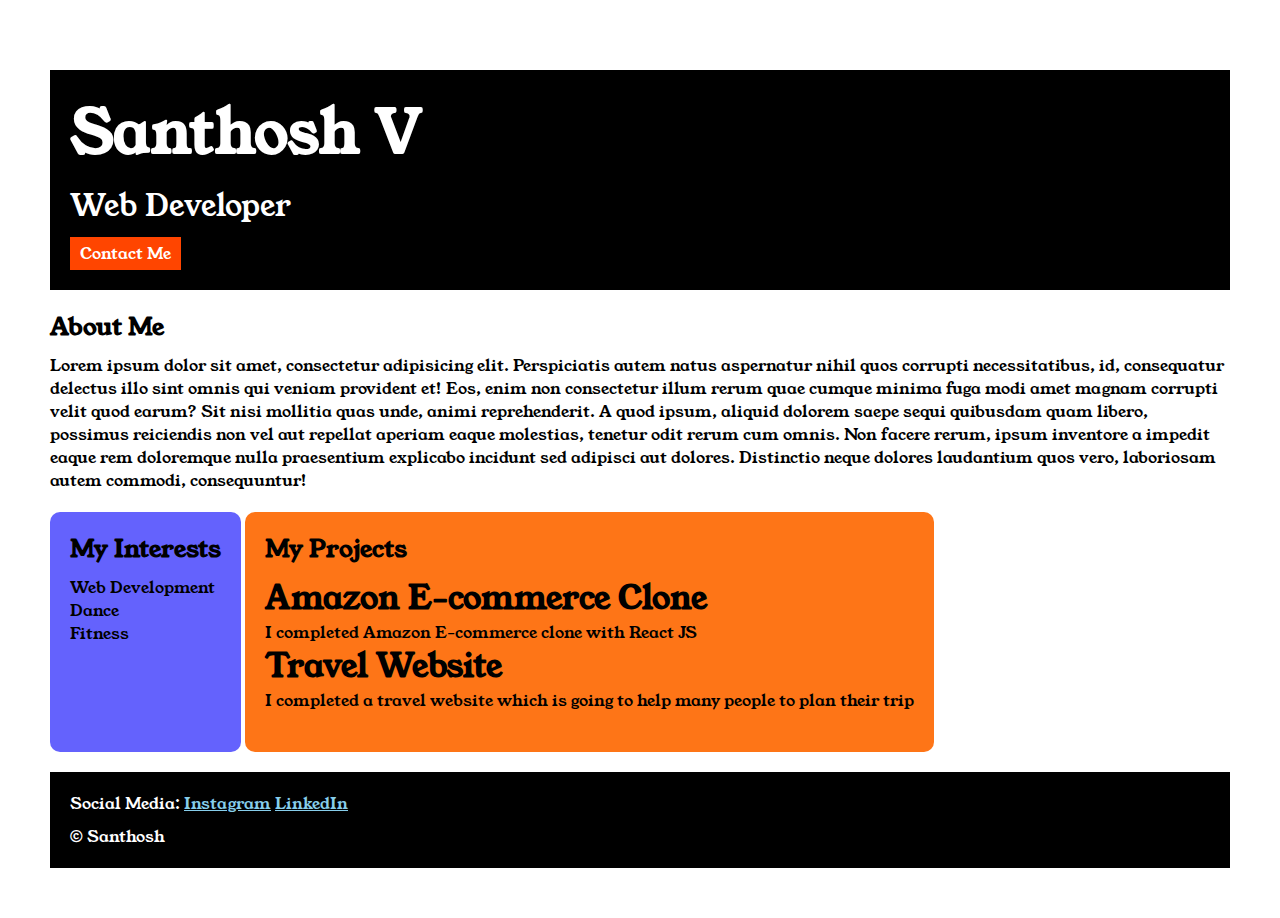
<file: index.html>
<!DOCTYPE html>
<html>

<head>
    <title>Portfolio</title>
    <link rel="stylesheet" href="style.css">
    <link rel="preconnect" href="https://fonts.googleapis.com">
    <link rel="preconnect" href="https://fonts.gstatic.com" crossorigin>
    <link href="https://fonts.googleapis.com/css2?family=Young+Serif&display=swap" rel="stylesheet">
</head>

<body>
<div class="container">

<div class="section-one"> 
    <h1 class="section-one__name">Santhosh V</h1>
    <p class="section-one__role">Web Developer</p>
    <a class="section-one__contact"  href="contact.html">Contact Me</a>
</div>
    <div class="section-two">
    <h2 class="section-two__title">About Me</h2>
    <p class="section-two__desc">
        Lorem ipsum dolor sit amet, consectetur adipisicing elit. Perspiciatis
        autem natus aspernatur nihil quos corrupti necessitatibus, id, consequatur
        delectus illo sint omnis qui veniam provident et! Eos, enim non
        consectetur illum rerum quae cumque minima fuga modi amet magnam corrupti
        velit quod earum? Sit nisi mollitia quas unde, animi reprehenderit. A quod
        ipsum, aliquid dolorem saepe sequi quibusdam quam libero, possimus
        reiciendis non vel aut repellat aperiam eaque molestias, tenetur odit
        rerum cum omnis. Non facere rerum, ipsum inventore a impedit eaque rem
        doloremque nulla praesentium explicabo incidunt sed adipisci aut dolores.
        Distinctio neque dolores laudantium quos vero, laboriosam autem commodi, consequuntur!
    </p>
    </div>

    <div class="section-three">
        <h2 class="section-three__title">My Interests</h2>
        <ul class="section-three__desc">
            <li>Web Development</li>
            <li>Dance</li>
            <li>Fitness</li>
        </ul>

    </div>

    <div class="section-four">
<h2 class="section-four__title">My Projects</h2>

<ul class="section-four__desc">
    <li>
        <h1>Amazon E-commerce Clone</h1>
        <p>I completed Amazon E-commerce clone with React JS</p>
    </li>

    <li>
        <h1>Travel Website</h1>
        <p>
            I completed a travel website which is going to help many people to
            plan their trip
        </p>
    </li>
</ul>

    </div>
    

    <div class="section-five">

    <p class="section-five__title">
        Social Media:
        <a href="https://www.instagram.com/">Instagram</a>
        <a href="https://www.linkedin.com/home">LinkedIn</a>
    </p>
    <p class="section-five__desc">&copy; Santhosh</p>
    </div>
    </div>
</body>

</html>
</file>
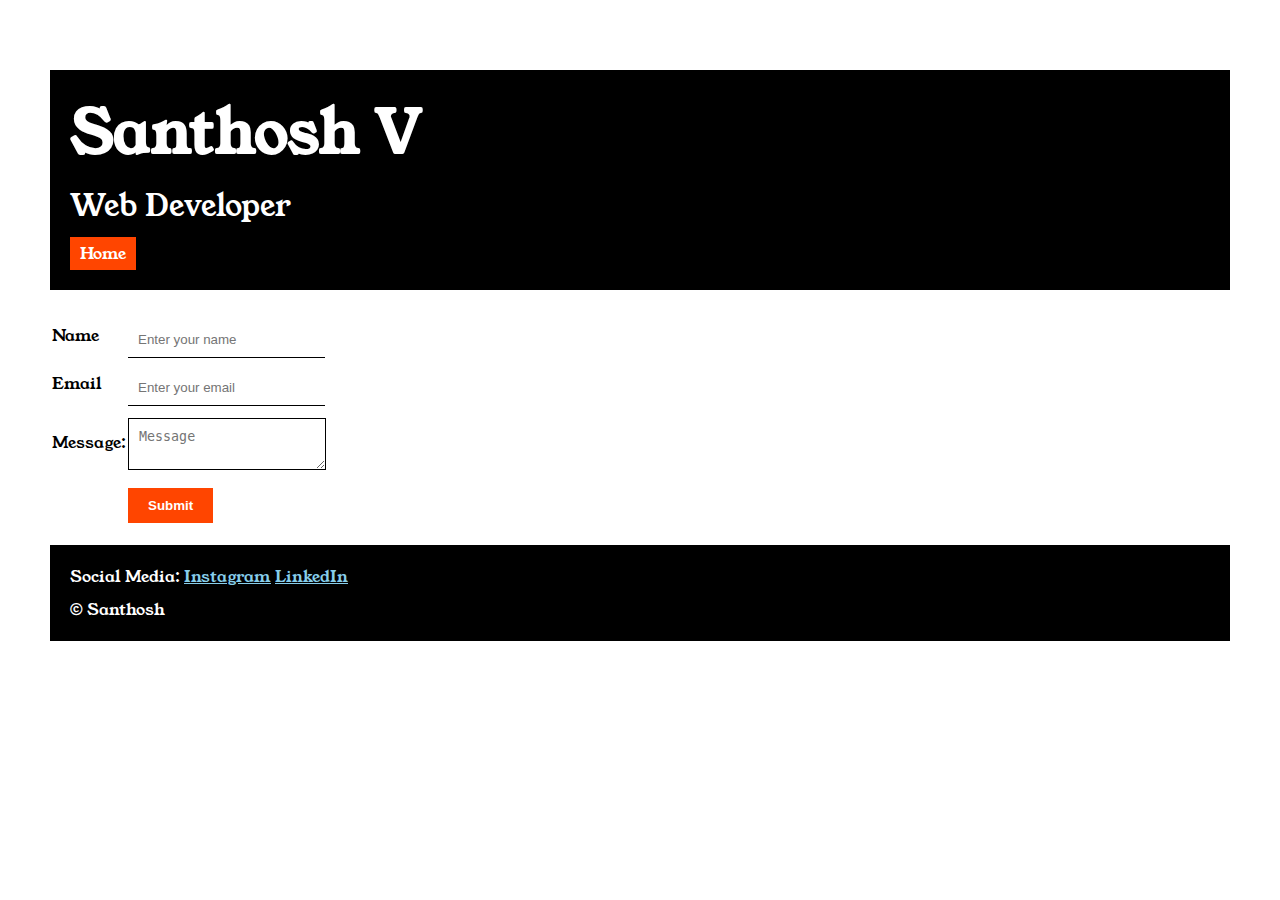
<file: contact.html>
<!DOCTYPE html>
<html lang="en">
  <head>
    <meta charset="UTF-8" />
    <meta name="viewport" content="width=device-width, initial-scale=1.0" />
    <title>Contact</title>
    <link rel="stylesheet" href="style.css" />
    <link rel="preconnect" href="https://fonts.googleapis.com" />
    <link rel="preconnect" href="https://fonts.gstatic.com" crossorigin />
    <link
      href="https://fonts.googleapis.com/css2?family=Young+Serif&display=swap"
      rel="stylesheet"
    />
  </head>

  <body>
    <div class="container">
      <div class="section-one">
        <h1 class="section-one__name">Santhosh V</h1>
        <p class="section-one__role">Web Developer</p>
        <a class="section-one__contact" href="index.html">Home</a>
      </div>
      <div class="contact-form">
        <form>
          <table>
            <tr>
              <td>Name</td>
              <td><input type="text" placeholder="Enter your name" class="contact-form__input"/></td>
            </tr>
            <tr>
              <td>Email</td>
              <td><input type="email" placeholder="Enter your email" class="contact-form__input"/></td>
            </tr>
            <tr>
              <td>Message:</td>
              <td><textarea placeholder="Message" class="contact-form__textarea"></textarea></td>
            </tr>
            <tr>
              <td></td>
              <td><input type="submit" class="contact-form__submit" /></td>
            </tr>
          </table>
        </form>
      </div>

      <div class="section-five">
        <p class="section-five__title">
          Social Media:
          <a href="https://www.instagram.com/">Instagram</a>
          <a href="https://www.linkedin.com/home">LinkedIn</a>
        </p>
        <p class="section-five__desc">&copy; Santhosh</p>
      </div>
    </div>
  </body>
</html>
</file>
<file: style.css>
*{
    margin:0;
    padding:0;
}

body{
    font-family: 'Young Serif', serif;
}

.container{
    padding:50px;
}

.section-one{
    background-color: black;
    color:white;
    padding:20px;
}
.section-one__contact{
    background-color: orangered;
    color:white;
    text-decoration: none;
    padding-left: 10px;
    padding-right:10px;
    padding-top:5px;
    padding-bottom: 5px;
    display:inline-block;
    margin-top: 10px;

}
.section-one__name{
    font-size: 60px;
}

.section-one__role{
    font-size:30px;
    margin-top: 10px;
}

.section-one,.section-two,.section-three,.section-four,.section-five {
    margin-top: 20px;

}


.section-two__desc,
.section-three__desc,
.section-four__desc,
.section-five__desc {
    margin-top: 10px;

}

.section-five{
    background-color: black;
    color:white;
    padding:20px;
}

.section-five__title a{
    color:skyblue;
}

.section-three li, .section-four li{
    list-style: none;

}

.section-three{
    background-color: #6462FD;
    color:black;
    padding:20px;
    display:inline-block;
    height: 200px;
    border-radius: 10px;
    vertical-align: top;
}

.section-four{
    background-color: #FE7517;
    color: black;
    padding: 20px;
    display: inline-block;
    height: 200px;
    border-radius: 10px;
    vertical-align: top;

}

.contact-form{
    margin-top: 20px;
}

.contact-form__input, .contact-form__textarea, .contact-form__submit{
    margin-top: 10px;

}

.contact-form__input{

    padding:10px;
    border: none;
    border-bottom: solid black 1px;
}

.contact-form__textarea {

    padding: 10px;
    border: none;
    border: solid black 1px;
}

.contact-form__submit{

    padding: 10px 20px;
    background-color: orangered;
    color:white;
    border: none;
    font-weight: bolder ;
}
</file>
